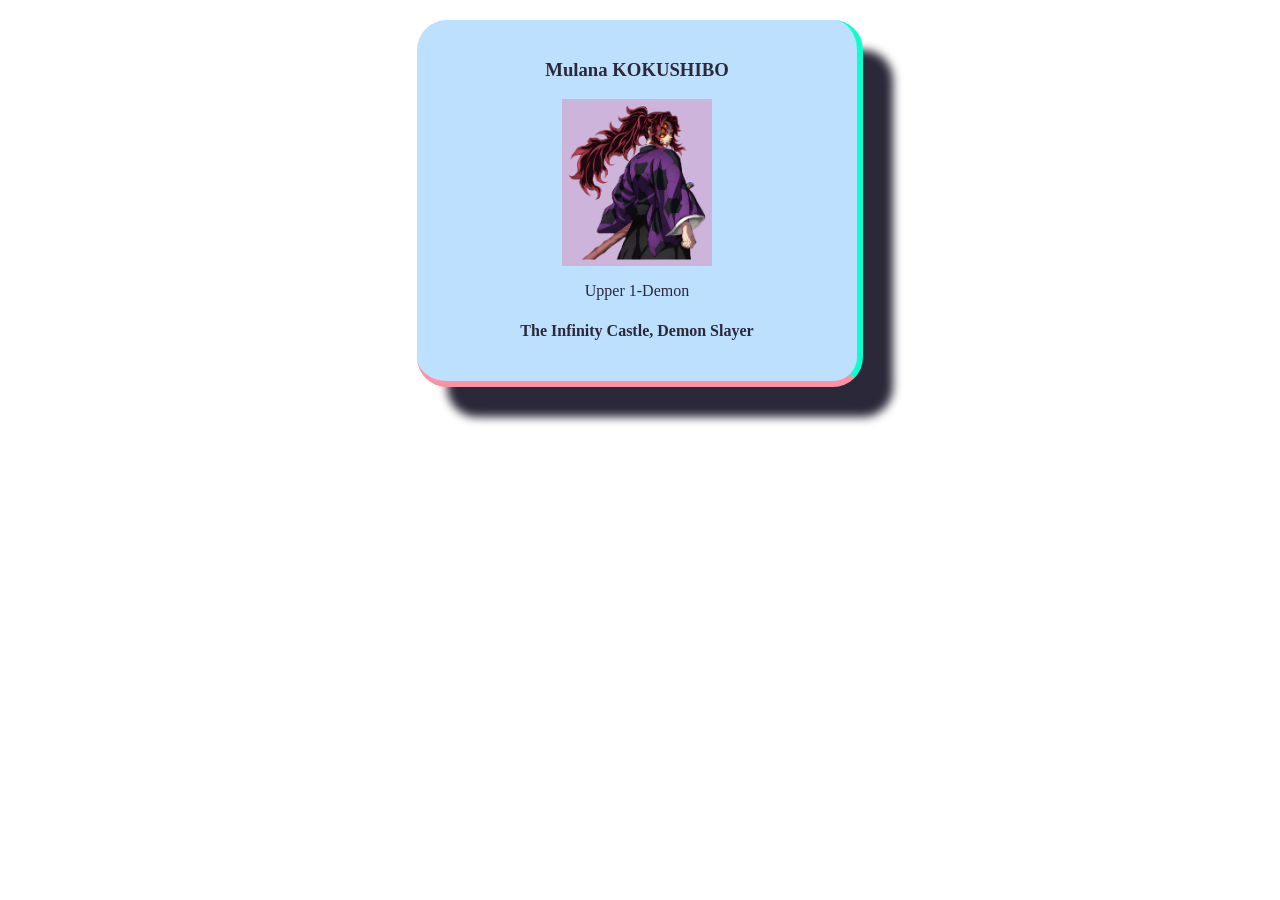
<file: index.html>
<html>
    <head>
        <link rel="stylesheet" href="style.css">
    </head>
    <body>
        <div class="card border-dt">
            
            <div class="border-dt">
                <h3>Mulana KOKUSHIBO</h3><img src="pic.png" alt="KOKUSHIBO picture" class="avatar border-dt">
                <p>Upper 1-Demon</p>
                <h4>The Infinity Castle, Demon Slayer</h4>
            </div>
            
        </div>
    </body>
</html>
</file>
<file: style.css>
body{
    margin: 20px;
    font-family: cursive;
}

.avatar{
    width: 150px;
    background-color: #cdb4dbff;
}

.card{
    margin: 0 auto;
    padding: 20px;
    display: flex;
    justify-content: space-around;
    width: 400px;
    text-align: center;
    background-color: #bde0feff;
    color: #2b2839;
    border-bottom: 6px solid #ff8fa3;
    border-right: 6px solid rgb(11, 255, 206);
    border-radius: 30px;
    box-shadow: 30px 30px 10px;
}

.avatar:hover{
    width: 175px;
    background-color: lightblue;
    box-shadow: 10px 10px 5px;
    transition: 2s;
}
</file>
